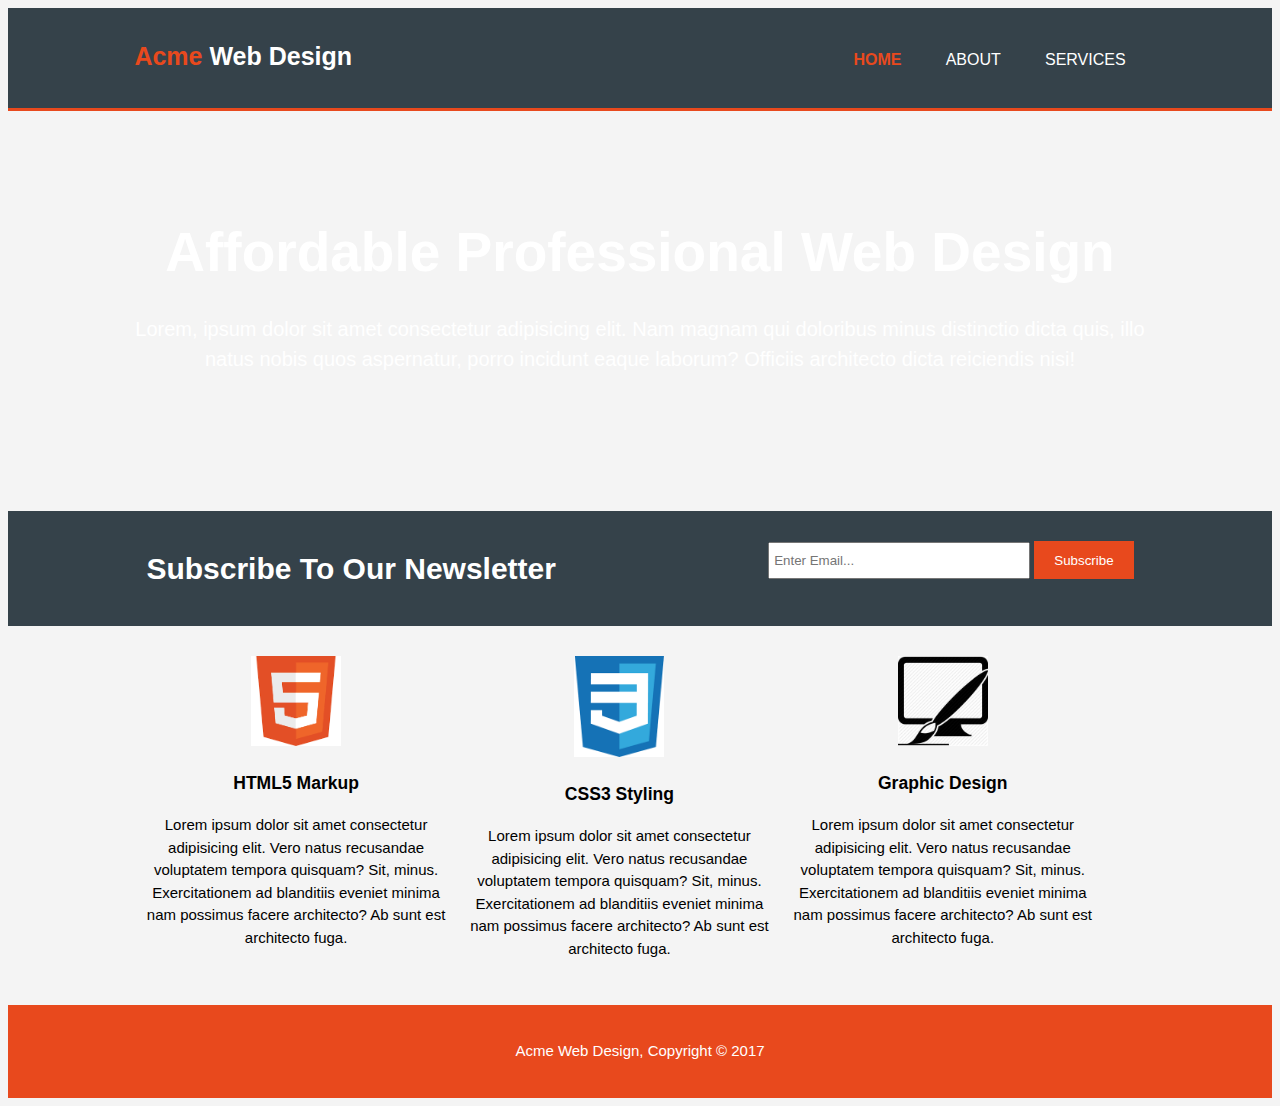
<file: index.html>
<!DOCTYPE html>
<html>
    <head>
        <meta charset="utf-8">
        <meta name="viewport" content="width=device-width">
        <meta name="description" content="Affordable and porfessional web design">
        <meta name="keywords" content="web design, afforable web design, professional web design">
        <meta name="author" content="Amanda Bulinski">

        <title>Acme Web Design | Welcome</title>
        <link rel="stylesheet" href="./css/style.css">
    </head>
    <body>
        <header>
            <div class="container">
                <div id="branding">
                    <h1<><span class="highlight">Acme</span> Web Design</h1>
                </div>
                <nav>
                    <ul>
                        <li class="current"><a href="index.html">Home</a></li>
                        <li><a href="about.html">About</a></li>
                        <li><a href="services.html">Services</a></li>
                    </ul>
                </nav>
            </div>
        </header>

        <section id="showcase">
            <div class="container">
                <h1>Affordable Professional Web Design</h1>
                <p>Lorem, ipsum dolor sit amet consectetur adipisicing elit. Nam magnam qui doloribus minus distinctio dicta quis, illo natus nobis quos aspernatur, porro incidunt eaque laborum? Officiis architecto dicta reiciendis nisi!</p>
            </div>
        </section>

        <section id="newsletter">
            <div class="container">
                <h1>Subscribe To Our Newsletter</h1>
                <form>
                    <input type="email" placeholder="Enter Email...">
                    <button type="submit" class="button_1" >Subscribe</button>
                </form>
            </div>
        </section>

        <section id="boxes">
            <div class="container">
                <div class="box">
                    <img src="./Img/html.png">
                    <h3>HTML5 Markup</h3>
                    <p>Lorem ipsum dolor sit amet consectetur adipisicing elit. Vero natus recusandae voluptatem tempora quisquam? Sit, minus. Exercitationem ad blanditiis eveniet minima nam possimus facere architecto? Ab sunt est architecto fuga.</p>
                </div>
                <div class="box">
                    <img src="./Img/css.png">
                        <h3>CSS3 Styling</h3>
                        <p>Lorem ipsum dolor sit amet consectetur adipisicing elit. Vero natus recusandae voluptatem tempora quisquam? Sit, minus. Exercitationem ad blanditiis eveniet minima nam possimus facere architecto? Ab sunt est architecto fuga.</p>
                    </div>
                    <div class="box">
                        <img src="./Img/graphic.jpg">
                            <h3>Graphic Design</h3>
                            <p>Lorem ipsum dolor sit amet consectetur adipisicing elit. Vero natus recusandae voluptatem tempora quisquam? Sit, minus. Exercitationem ad blanditiis eveniet minima nam possimus facere architecto? Ab sunt est architecto fuga.</p>
                        </div>

            

            </div>

        </section>

        <footer>
            <p>Acme Web Design, Copyright &copy; 2017 </p>
        </footer>
     </body>
</html>
</file>
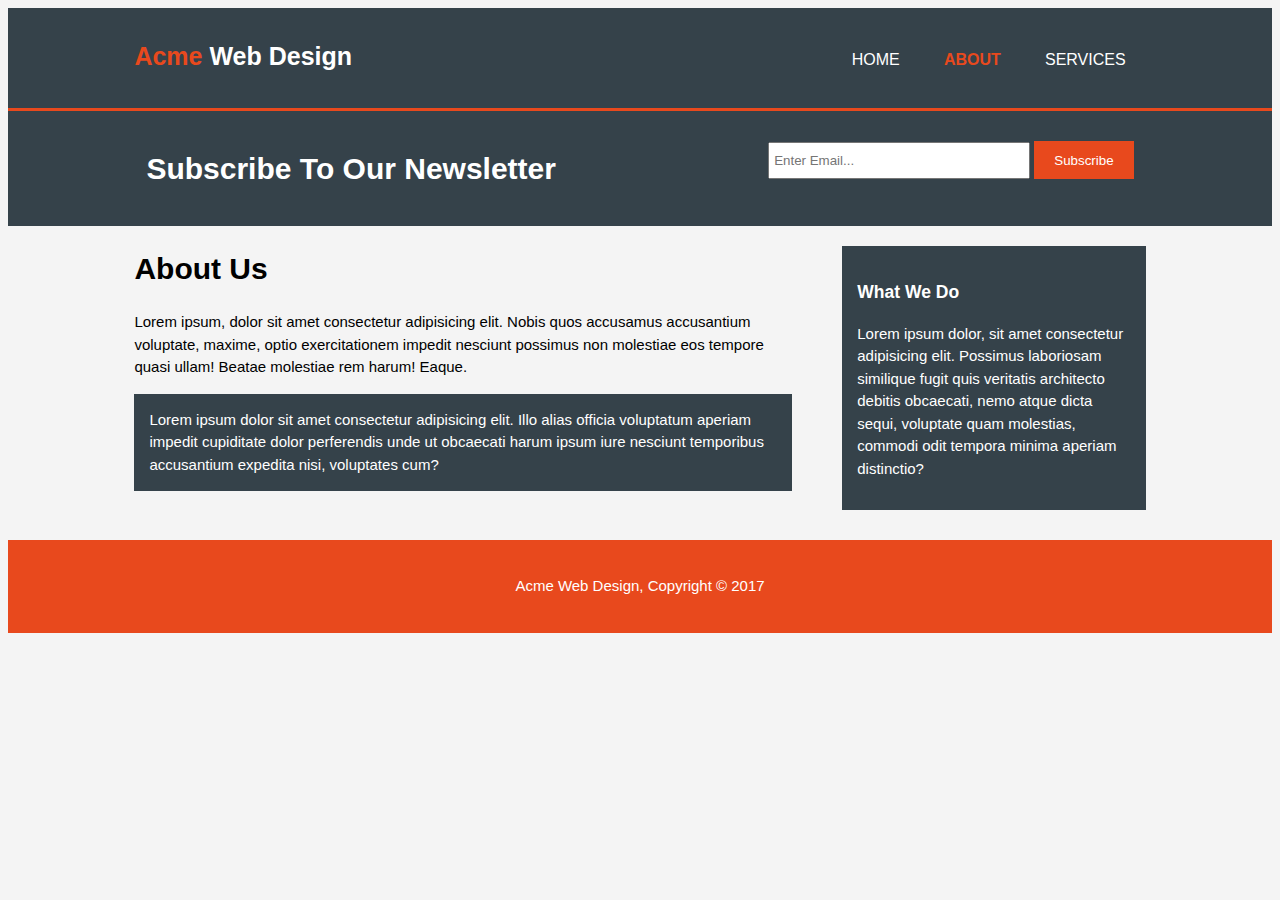
<file: about.html>
<!DOCTYPE html>
<html>
    <head>
        <meta charset="utf-8">
        <meta name="viewport" content="width=device-width">
        <meta name="description" content="Affordable and porfessional web design">
        <meta name="keywords" content="web design, afforable web design, professional web design">
        <meta name="author" content="Amanda Bulinski">

        <title>Acme Web Design | About</title>
        <link rel="stylesheet" href="./css/style.css">
    </head>
    <body>
        <header>
            <div class="container">
                <div id="branding">
                    <h1<><span class="highlight">Acme</span> Web Design</h1>
                </div>
                <nav>
                    <ul>
                        <li ><a href="index.html">Home</a></li>
                        <li class="current"><a href="about.html">About</a></li>
                        <li><a href="services.html">Services</a></li>
                    </ul>
                </nav>
            </div>
        </header>


        <section id="newsletter">
            <div class="container">
                <h1>Subscribe To Our Newsletter</h1>
                <form>
                    <input type="email" placeholder="Enter Email...">
                    <button type="submit" class="button_1" >Subscribe</button>
                </form>
            </div>
        </section>

        <section id="main">
            <div class="container">
                <article id="main-col">
                    <h1 class="page-title">About Us</h1>
                    <p>Lorem ipsum, dolor sit amet consectetur adipisicing elit. Nobis quos accusamus accusantium voluptate, maxime, optio exercitationem impedit nesciunt possimus non molestiae eos tempore quasi ullam! Beatae molestiae rem harum! Eaque.</p>
                    <p class="dark">Lorem ipsum dolor sit amet consectetur adipisicing elit. Illo alias officia voluptatum aperiam impedit cupiditate dolor perferendis unde ut obcaecati harum ipsum iure nesciunt temporibus accusantium expedita nisi, voluptates cum?</p>
                </article>

                <aside id="sidebar">
                    <div class="dark">
                    <h3>What We Do</h3>
                    <p>Lorem ipsum dolor, sit amet consectetur adipisicing elit. Possimus laboriosam similique fugit quis veritatis architecto debitis obcaecati, nemo atque dicta sequi, voluptate quam molestias, commodi odit tempora minima aperiam distinctio?</p>
                </aside>
            </div>
        </section>

        <footer>
            <p>Acme Web Design, Copyright &copy; 2017 </p>
        </footer>
    </body>
</html>
</file>
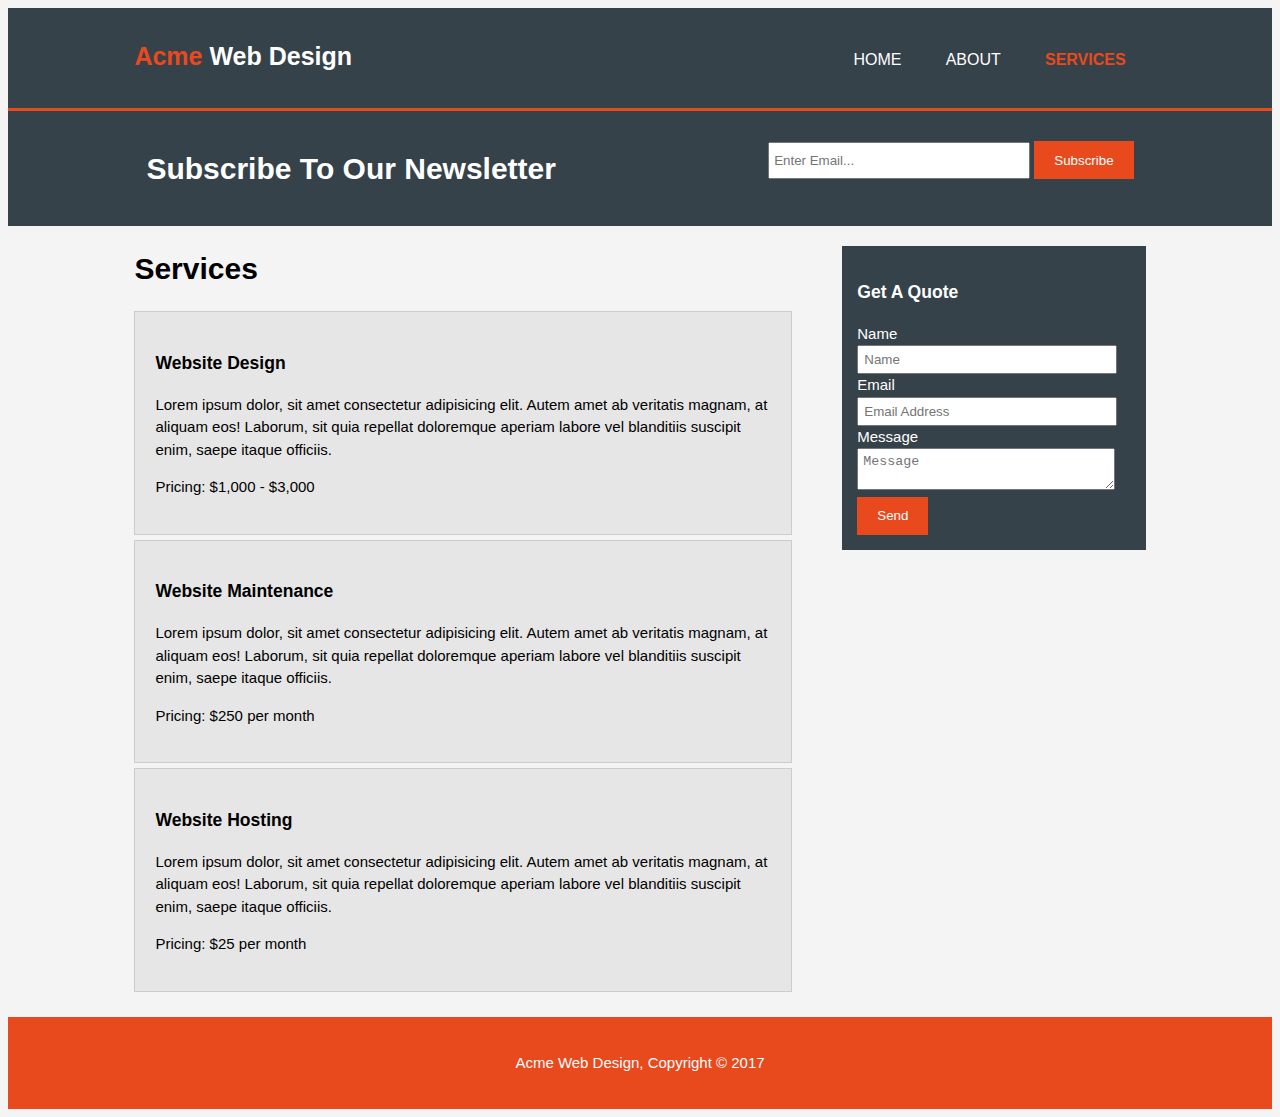
<file: services.html>
<!DOCTYPE html>
<html>
    <head>
        <meta charset="utf-8">
        <meta name="viewport" content="width=device-width">
        <meta name="description" content="Affordable and porfessional web design">
        <meta name="keywords" content="web design, afforable web design, professional web design">
        <meta name="author" content="Amanda Bulinski">

        <title>Acme Web Design | Services</title>
        <link rel="stylesheet" href="./css/style.css">
    </head>
    <body>
        <header>
            <div class="container">
                <div id="branding">
                    <h1<><span class="highlight">Acme</span> Web Design</h1>
                </div>
                <nav>
                    <ul>
                        <li ><a href="index.html">Home</a></li>
                        <li><a href="about.html">About</a></li>
                        <li class="current"><a href="services.html">Services</a></li>
                    </ul>
                </nav>
            </div>
        </header>


        <section id="newsletter">
            <div class="container">
                <h1>Subscribe To Our Newsletter</h1>
                <form>
                    <input type="email" placeholder="Enter Email...">
                    <button type="submit" class="button_1" >Subscribe</button>
                </form>
            </div>
        </section>

        <section id="main">
            <div class="container">
                <article id="main-col">
                    <h1 class="page-title">Services</h1>
                    <ul id="services">
                        <li>
                            <h3>Website Design</h3>
                            <p>Lorem ipsum dolor, sit amet consectetur adipisicing elit. Autem amet ab veritatis magnam, at aliquam eos! Laborum, sit quia repellat doloremque aperiam labore vel blanditiis suscipit enim, saepe itaque officiis.</p>
                            <p>Pricing: $1,000 - $3,000</p>
                        </li>
                        <li>
                            <h3>Website Maintenance</h3>
                            <p>Lorem ipsum dolor, sit amet consectetur adipisicing elit. Autem amet ab veritatis magnam, at aliquam eos! Laborum, sit quia repellat doloremque aperiam labore vel blanditiis suscipit enim, saepe itaque officiis.</p>
                            <p>Pricing: $250 per month</p>
                            </li>
                            <li>
                            <h3>Website Hosting</h3>
                            <p>Lorem ipsum dolor, sit amet consectetur adipisicing elit. Autem amet ab veritatis magnam, at aliquam eos! Laborum, sit quia repellat doloremque aperiam labore vel blanditiis suscipit enim, saepe itaque officiis.</p>
                            <p>Pricing: $25 per month</p>
                                </li>
                    </ul>
                </article>

                <aside id="sidebar">
                    <div class="dark">
                    <h3>Get A Quote</h3>
                    <form class="quote">
                        <div>
                            <label>Name</label><br>
                            <input type="text" placeholder="Name">
                        </div>
                        <div>
                            <label>Email</label><br>
                            <input type="text" placeholder="Email Address">
                            </div>
                        <div>
                            <label>Message</label><br>
                            <textarea placeholder="Message"></textarea>
                        </div>
                        <button class="button_1" type="submit">Send</button>
                    </form>
                </div>
                </aside>
             </div>

        </section>

        <footer>
            <p>Acme Web Design, Copyright &copy; 2017 </p>
        </footer>
     </body>
</html>
</file>
<file: css/style.css>
body {
    font-size: 15px;
    line-height: 1.5;
    font-family: Arial, Helvetica, sans-serif;
    padding: 0;
    background-color: #f4f4f4;
}

/* Global */
.container {
    width: 80%;
    margin: auto;
    overflow: hidden;
}

ul {
    margin: 0;
    padding: 0;
}

.button_1 {
    height: 38px;
    background: #e8491d;
    border: 0;
    padding-left: 20px;
    padding-right: 20px;
    color: white;
}

.dark {
    padding: 15px;
    background: #35424a;
    color: white;
    margin-top: 10px;
    margin-bottom: 10px;
}

/* Header */
header {
    background:#35424a;
    color:#ffffff;
    padding-top: 30px;
    min-height: 70px;
    border-bottom: #e8491d 3px solid;
}

header a {
    color: white;
    text-decoration: none;
    text-transform: uppercase;
    font-size: 16px;
}


header li { 
    display: inline;
    padding: 0 20px 0 20px;
}

header #branding {
    float: left;
    font-size: 25px;
    font-weight: bold;
}

header #branding h1 {
    margin: 0;
}

header nav {
    float: right;
    margin-top: 10px;
}

header .highlight, header .current a {
    color: #e8491d;
    font-weight: bold;
}

header a:hover {
    color: #cccccc;
    font-weight: bold;
}

/* Showcase */
#showcase {
    min-height: 400px;
    background: url('http://www.mvminfotech.com/blog/wp-content/uploads/1920x1200-3.jpg.png') no-repeat 0 -400px;
    text-align: center;
    color: #ffffff;

}

#showcase h1 {
    margin-top: 100px;
    font-size: 55px;
    margin-bottom: 10px;
}

#showcase p {
    font-size: 20px;
}

/* Newsletter */

#newsletter {
    padding: 15px;
    color: white;
    background: #35424a;
}

#newsletter h1 {
    float: left;
}

#newsletter form {
    float: right;
    margin-top: 15px;
}

#newsletter input[type="email"]{
    padding: 4px;
    height: 25px;
    width: 250px;
}

/* Boxes */
#boxes {
    margin-top: 20px;
}

#boxes .box {
    float: left;
    width: 30%;
    padding: 10px;
    text-align: center;
}

#boxes .box img {
    width: 90px;
}

/* Sidebar */
aside#sidebar {
    float: right;
    width: 30%;
    margin-top: 10px;
}

aside#sidebar .quote input, aside#sidebar .quote textarea {
    width: 90%;
    padding: 5px;
}

/* Main-col */
article#main-col {
    float: left;
    width: 65%;
}

/* Services */
ul#services li {
    list-style: none;
    padding: 20px;
    border: #cccccc solid 1px;
    margin-bottom: 5px;
    background: #e6e6e6;
}

footer {
    padding: 20px;
    margin-top: 20px;
    color: white;
    background-color: #e8491d;
    text-align: center;

}

/* Media Queries */
@media(max-width: 768px){
    header #branding,
    header nav,
    header nav li,
    #newsletter h1,
    #newsletter form,
    #boxes .box,
    article#main-col,
    aside#sidebar {
        float: none;
        text-align: center;
        width: 100%;
    }

    header {
        padding-bottom: 20px;
    }

    #showcase h1 {
        margin-top: 40px;
    }

    #newsletter button, .quote button {
        display: block;
        width: 100%;
    }

    #newsletter form input[type="email"], .quote input, .quote textarea {
        width: 100%;
        margin-bottom: 5px;
    }
}
</file>
